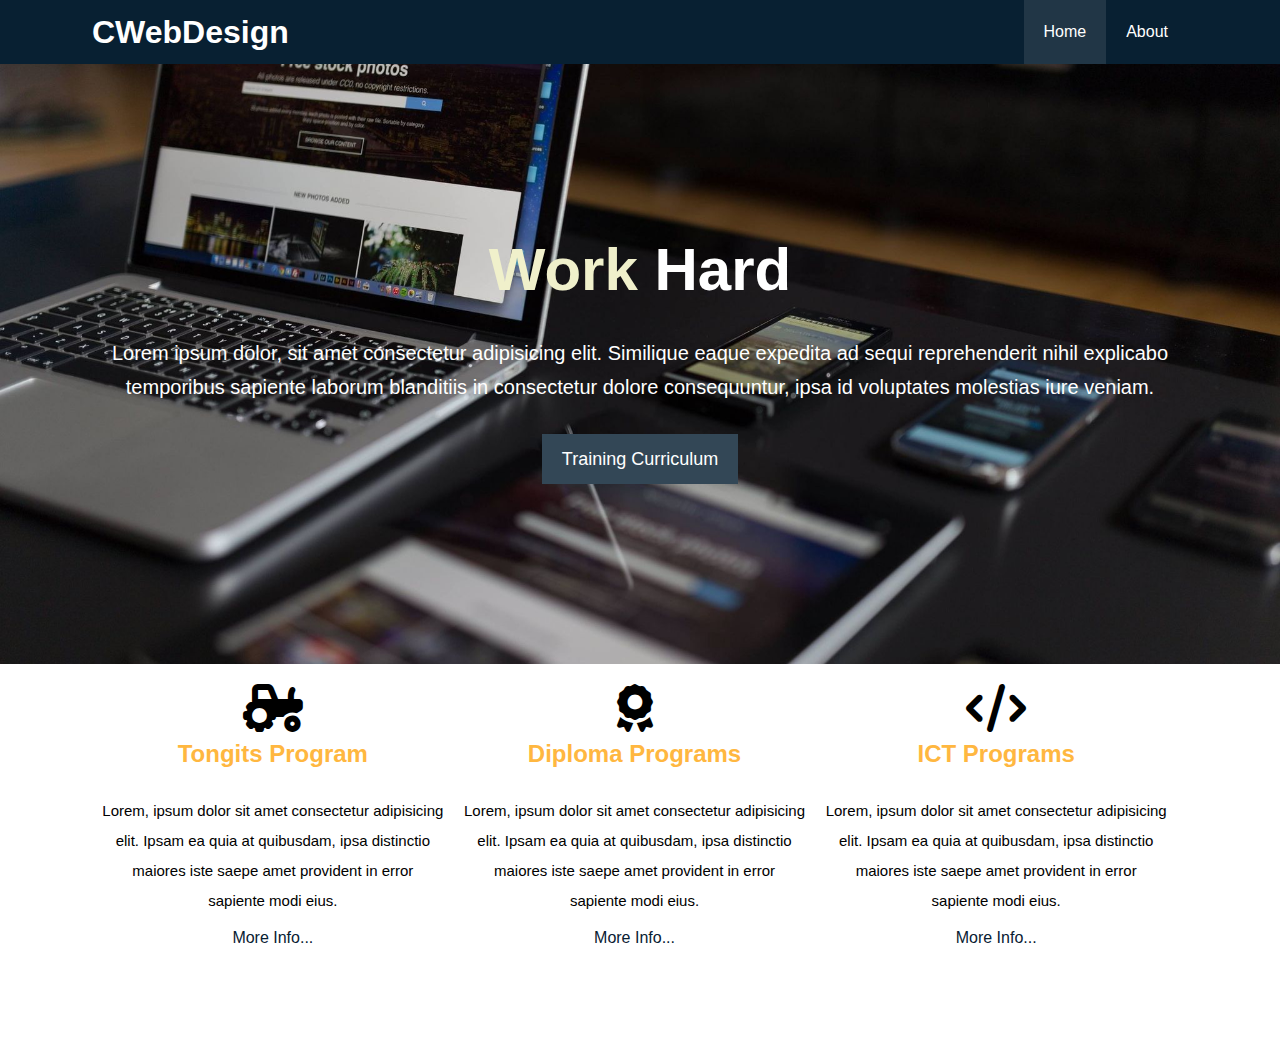
<file: index.html>
<!DOCTYPE html>
<html lang="en">
  <head>
    <meta charset="UTF-8" />
    <meta http-equiv="X-UA-Compatible" content="IE=edge" />
    <meta name="viewport" content="width=device-width, initial-scale=1.0" />
    <link rel="stylesheet" href="https://cdnjs.cloudflare.com/ajax/libs/font-awesome/6.0.0/css/all.min.css" integrity="sha512-9usAa10IRO0HhonpyAIVpjrylPvoDwiPUiKdWk5t3PyolY1cOd4DSE0Ga+ri4AuTroPR5aQvXU9xC6qOPnzFeg==" crossorigin="anonymous" referrerpolicy="no-referrer" />
    <link rel="stylesheet" href="css/style.css" />
    <title>CWD &copy; Training</title>
  </head>
  <body>
    <header>
      <nav id="navbar">
        <div class="container">
          <h1>CWebDesign</h1>
          <ul>
            <li><a class="active" href="index.html">Home</a></li>
            <li><a href="#about">About</a></li>
          </ul>
        </div>
      </nav>
      <!-- hero section -->
      <section id="hero">
        <div class="hero-content container">
          <h1><span class="primary-text">Work</span> Hard</h1>
          <p class="text-lead">Lorem ipsum dolor, sit amet consectetur adipisicing elit. Similique eaque expedita ad sequi reprehenderit nihil explicabo temporibus sapiente laborum blanditiis in consectetur dolore consequuntur, ipsa id voluptates molestias iure veniam.</p>
          <a class="btn" href="about.html">Training Curriculum</a>
        </div>
      </section>
    </header>
    <!-- end of header -->
    <section id="about">
      <div class="container">
        <div class="content-1">
          <i class="fa-solid fa-tractor fa-3x"></i>
          <h2>Tongits Program</h2>
          <p>Lorem, ipsum dolor sit amet consectetur adipisicing elit. Ipsam ea quia at quibusdam, ipsa distinctio maiores iste saepe amet provident in error sapiente modi eius.</p>
          <a href="#" class="c-btn">More Info...</a>
        </div>
        <div class="content-2">
          <i class="fa-solid fa-award fa-3x"></i>
          <h2>Diploma Programs</h2>
          <p>Lorem, ipsum dolor sit amet consectetur adipisicing elit. Ipsam ea quia at quibusdam, ipsa distinctio maiores iste saepe amet provident in error sapiente modi eius.</p>
          <a href="#" class="c-btn">More Info...</a>
        </div>
        <div class="content-3">
          <i class="fa-solid fa-code fa-3x"></i>
          <h2>ICT Programs</h2>
          <p>Lorem, ipsum dolor sit amet consectetur adipisicing elit. Ipsam ea quia at quibusdam, ipsa distinctio maiores iste saepe amet provident in error sapiente modi eius.</p>
          <a href="#" class="c-btn">More Info...</a>
        </div>
      </div>
    </section>
  </body>
</html>
</file>
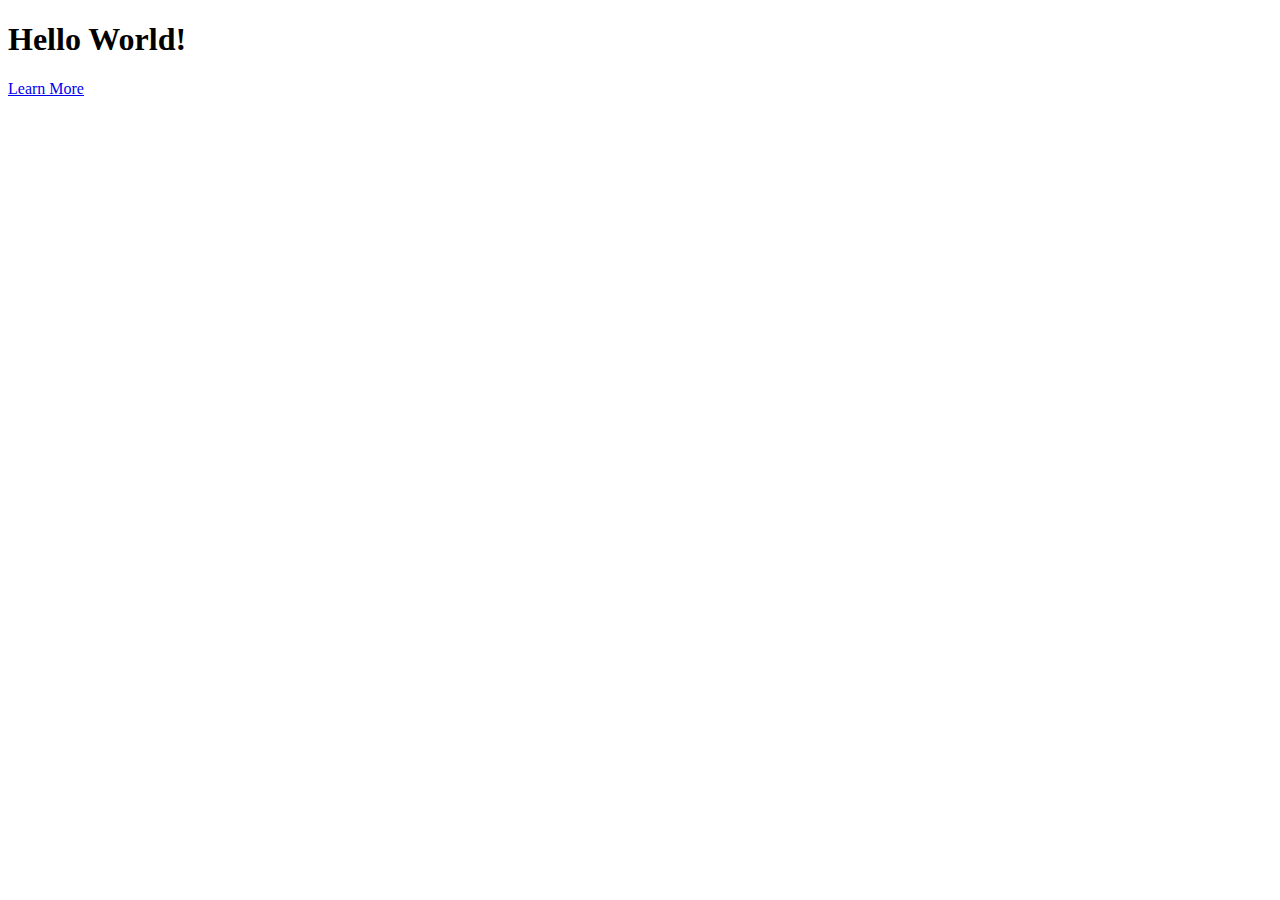
<file: about.html>
<!DOCTYPE html>
<html lang="en">
<head>
    <meta charset="UTF-8">
    <meta http-equiv="X-UA-Compatible" content="IE=edge">
    <meta name="viewport" content="width=device-width, initial-scale=1.0">
    <title>About</title>
</head>
<body>
    <h1>Hello World!</h1>
    <a href="/">Learn More</a>
</body>
</html>
</file>
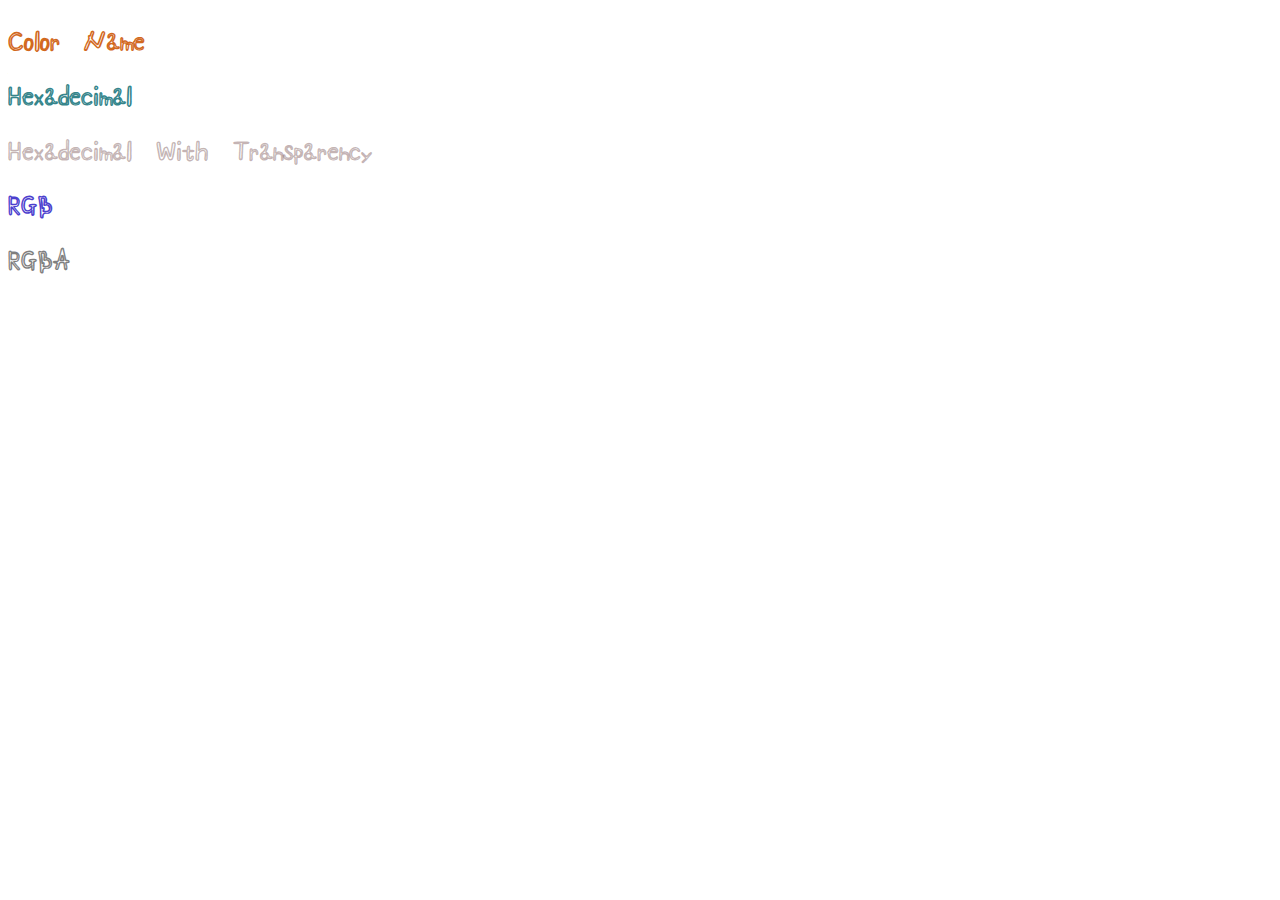
<file: demo.html>
<!DOCTYPE html>
<html lang="en">
<head>
    <meta charset="UTF-8">
    <meta http-equiv="X-UA-Compatible" content="IE=edge">
    <meta name="viewport" content="width=device-width, initial-scale=1.0">
    <title>Color</title>
    <link rel="stylesheet" href="css/demo.css">
</head>
<body>
    <h2 class="name">Color Name</h2>
    <h2 class="hex">Hexadecimal</h2>
    <h2 class="hext">Hexadecimal With Transparency</h2>
    <h2 class="rgb">RGB</h2>
    <h2 class="rgba">RGBA</h2>
</body>
</html>
</file>
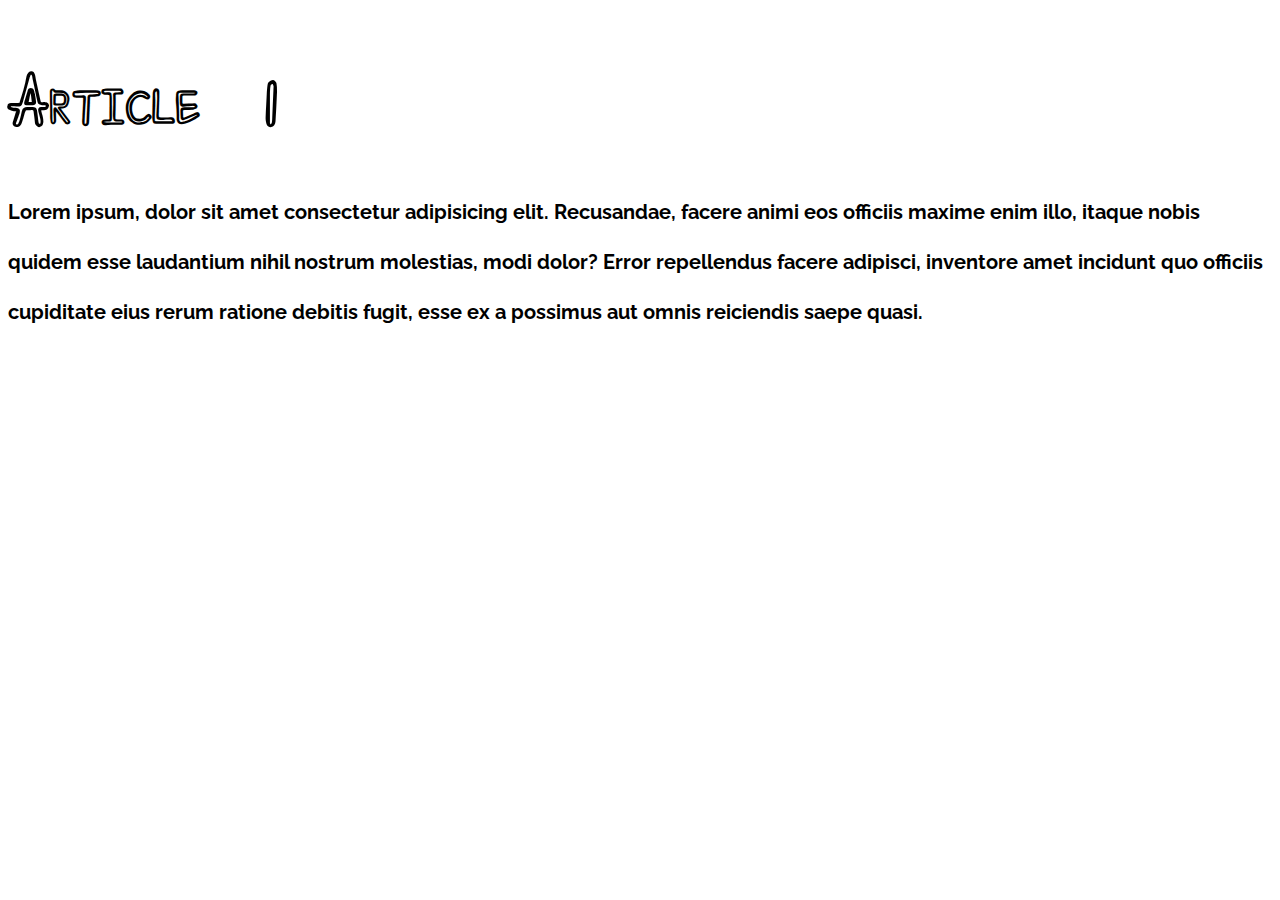
<file: fonts.html>
<!DOCTYPE html>
<html lang="en">
<head>
    <meta charset="UTF-8">
    <meta http-equiv="X-UA-Compatible" content="IE=edge">
    <meta name="viewport" content="width=device-width, initial-scale=1.0">
    <title>Fonts</title>
    <style>
        @import url('https://fonts.googleapis.com/css2?family=Raleway:wght@300;400&family=Shizuru&display=swap');

        #art1 h2 {
            font-family: 'Shizuru', cursive;
            font-size: 60px;
            font-variant: small-caps;
        }
        #art1 p {
            /* font: 20px 'Raleway', sans-serif; */
            font-family: 'Raleway', sans-serif;
            font-size: 20px;
            line-height: 50px;
            font-weight: bold;
            font-style: normal;
        }
    </style>
</head>
<body>
    <article id="art1">
        <h2>Article 1</h2>
        <p>Lorem ipsum, dolor sit amet consectetur adipisicing elit. Recusandae, facere animi eos officiis maxime enim illo, itaque nobis quidem esse laudantium nihil nostrum molestias, modi dolor? Error repellendus facere adipisci, inventore amet incidunt quo officiis cupiditate eius rerum ratione debitis fugit, esse ex a possimus aut omnis reiciendis saepe quasi.</p>
    </article>
</body>
</html>
</file>
<file: css/style.css>
/* global setting */
* {
  margin: 0;
  padding: 0;
  box-sizing: border-box;
}
/* global styling */
html,
body {
  font-family: "Segoe UI", Tahoma, Geneva, Verdana, sans-serif;
  line-height: 1.5em;
}

a {
  color: #333;
  text-decoration: none;
}
h1,
h2,
h3 {
  padding-bottom: 20px;
}
p {
  margin: 10px;
}

/* navigation */
#navbar {
  background: #082032;
  overflow: auto;
  color: #fff;
}
#navbar a {
  color: #fff;
}
#navbar ul {
  list-style: none;
  float: right;
}
#navbar ul li {
  float: left;
}
#navbar ul li a {
  display: block;
  padding: 20px;
}
#navbar ul li a:hover {
  background: #334756;
  color: #ff4c29;
}
#navbar ul li a.active {
  background: rgba(255, 255, 255, 0.1);
}
#navbar h1 {
  float: left;
  padding-top: 20px;
}

.container {
  margin: auto;
  max-width: 1100px;
  overflow: auto;
  padding: 0 2px;
}
 /* hero section */
#hero {
  background: url("../image/hero.jpg") no-repeat center center/cover;
  height: 600px;
}

#hero .hero-content {
  color: #fff;
  text-align: center;
  padding-top: 170px;
}

#hero .hero-content h1 {
  font-size: 60px;
  line-height: 1.2em;
}
.primary-text {
  color: #f0f0cb;
}

#hero .hero-content p {
  padding-bottom: 20px;
  line-height: 1.7em;
}

.text-lead {
  font-size: 20px;
}

.btn {
  display: inline-block;
  font-size: 18px;
  color: #fff;
  background: #334756;
  padding: 13px 20px;
  border: none;
  cursor: pointer;
}

/* about section */
#about {
  height: 400px;
}

#about p {
  line-height: 2em;
  font-size: 15px;
}

#about h2 {
  color: #ffb740;
}

#about i {
  margin-bottom: 10px;
}

#about .content-1,
#about .content-2,
#about .content-3 {
  float: left;
  width: 33%;
  overflow: hidden;
  text-align: center;
  padding-top: 20px;
}

#about a.c-btn {
  color: #082032;
}

#about a.c-btn:hover {
  color: #ffb740;
}
</file>
<file: css/demo.css>
@import url('https://fonts.googleapis.com/css2?family=Shizuru&display=swap');
.name {
    color: chocolate;
}
.hex {
    /* #RRGGBB */
    color: #35858B;
}
.hext {
    /* #RRGGBBAA */
    color: #46111150;
}
.rgb {
    /* RGB - red green blue */
    color: rgb(77, 63, 206);
}
.rgba {
    /* red green blue alpha */
    color: rgba(0, 0, 0, 0.5);
}
h2 {
    font-family: 'Shizuru', cursive;
}
</file>
